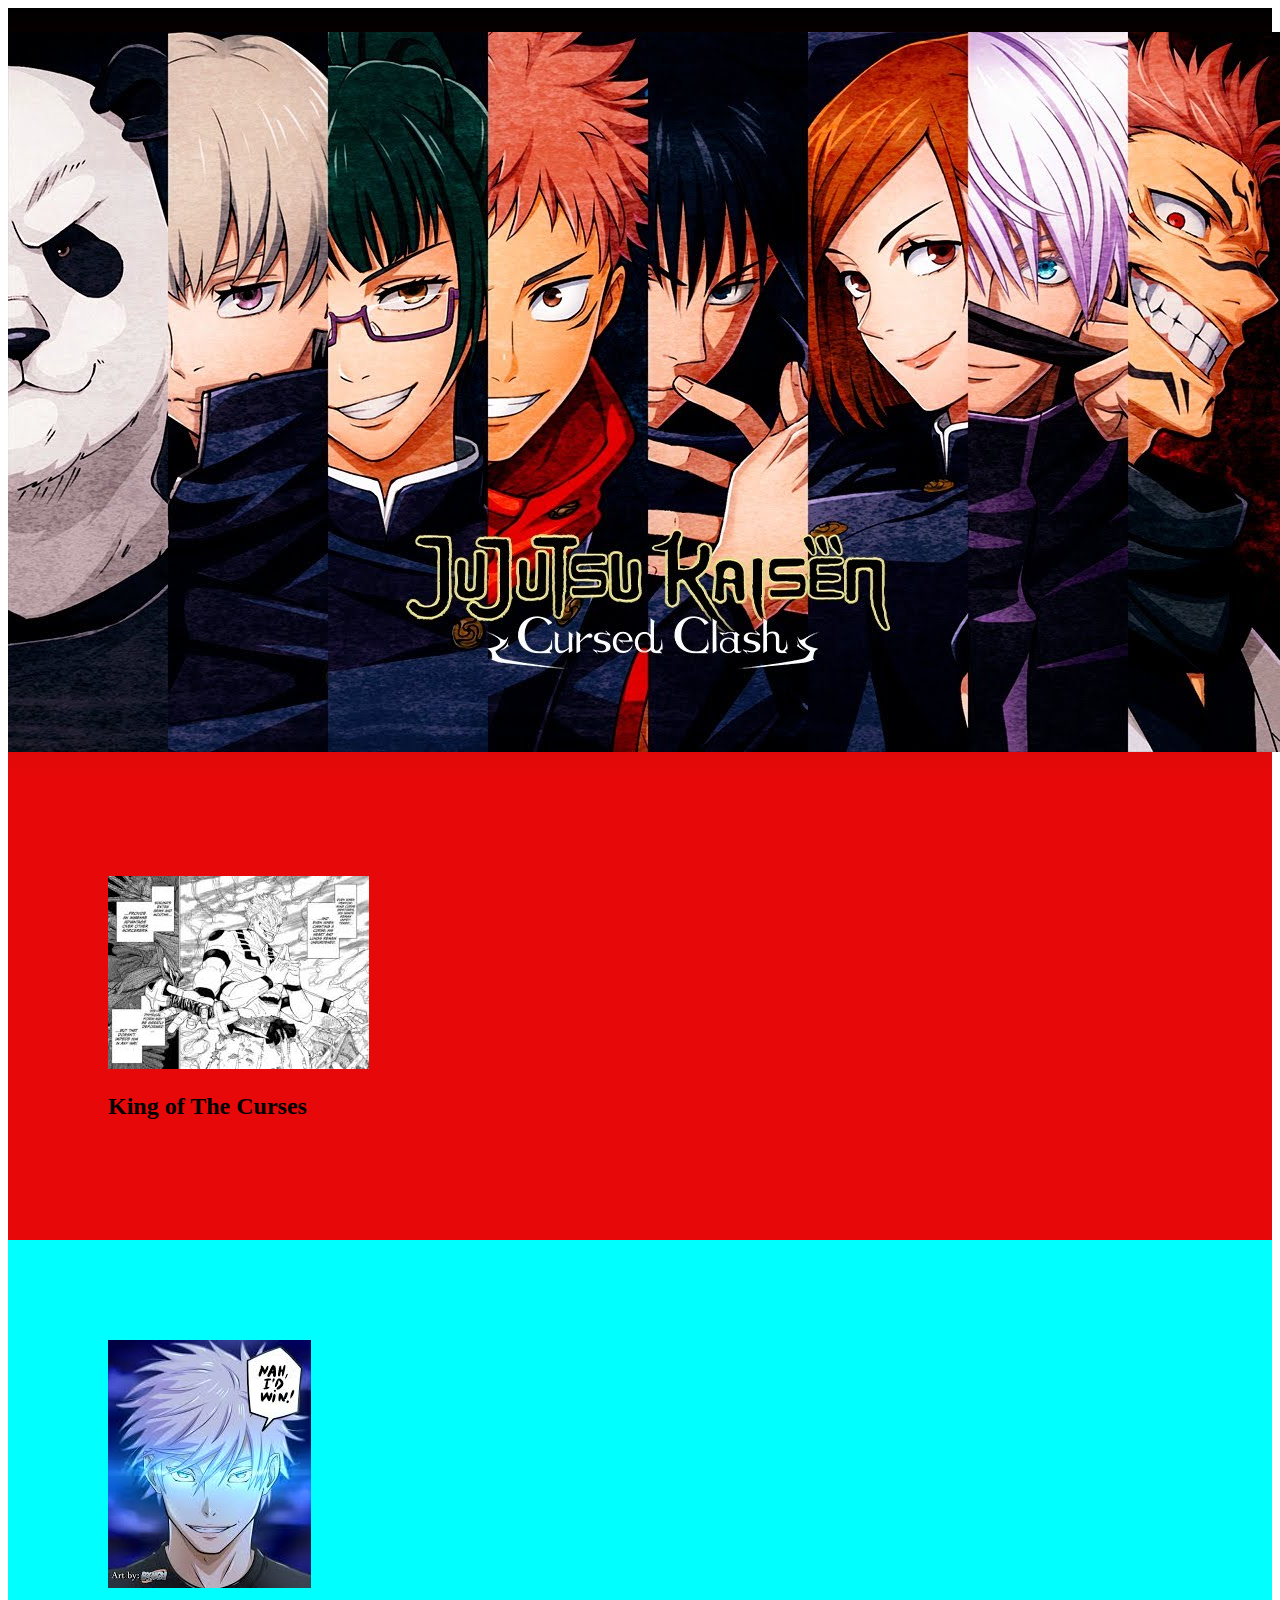
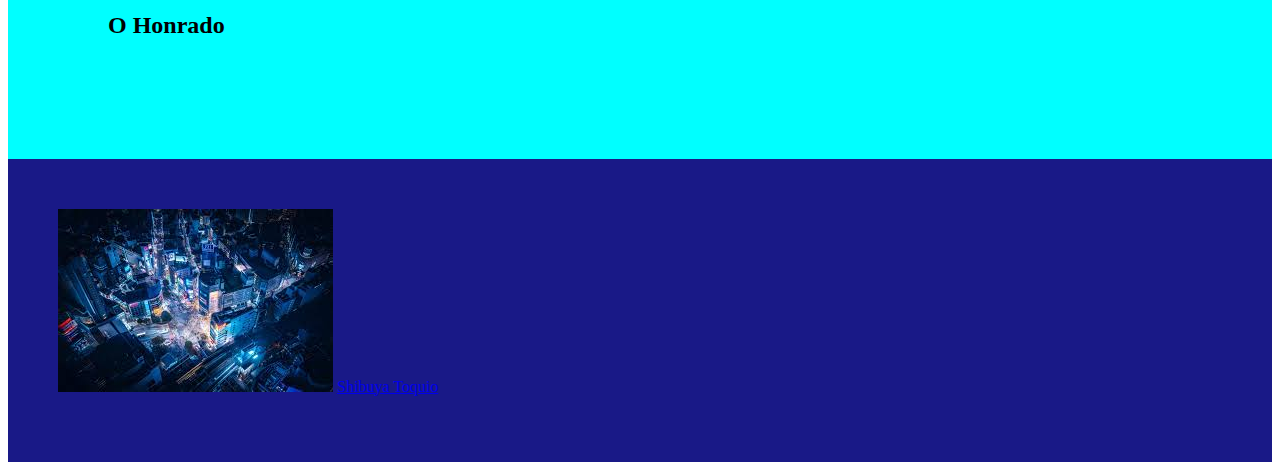
<file: index.html>
<!DOCTYPE html>
<html lang="en">

<head>
    <meta charset="UTF-8">
    <meta name="viewport" content="width=device-width, initial-scale=1.0">
    <title>Aula Programacao</title>
    <link rel="stylesheet" href="style.css">
</head>

<body>
    <header class="cabecalho">
        <img src="jujutsu.jpg" alt="Jujutsu01"
        <h1 class="cabecalho-titulo">Jujutsu Kaisen</h1>
        <ul class="cabecalho-lista">
            <li class="cabecalho-item">Grau Especial</li>
            <li class="cabecalho-item">Os Mais Fortes</li>
        </ul>
    </header>
    <section class="section1">
        <img src="download.jpeg" alt="sukuna">
        <h2>King of The Curses</h2>
    </section>
    <section class="section2">
        <img src="download (2).jpeg" alt="Gojo">
        <h2>O Honrado</h2>
    </section>

</body>
<footer class="rodepe">
    <img src="download (3).jpeg" alt="Shibuya">
    <a href="https://www.japan-guide.com/e/e3007.html"
        <p>Shibuya Toquio</p>
    </a>
</footer>


</html>
</file>
<file: style.css>
.cabecalho{
    background-image: linear-gradient(black,rgb(231, 9, 9));
    color: rgb(255, 255, 255);
    display: flex;
    padding: 24px 0;
    justify-content: space-around;
}

.section1{
    background-color: rgb(231, 9, 9);
    padding: 100px;
}

.section2{
    background-color: aqua;
    padding: 100px;
}

.cabecalho image{
    width: 15%;
}

.rodepe{
    background-color: rgb(25, 25, 135);
    color: rgb(255, 255, 255);
    padding: 50px;
}
</file>
